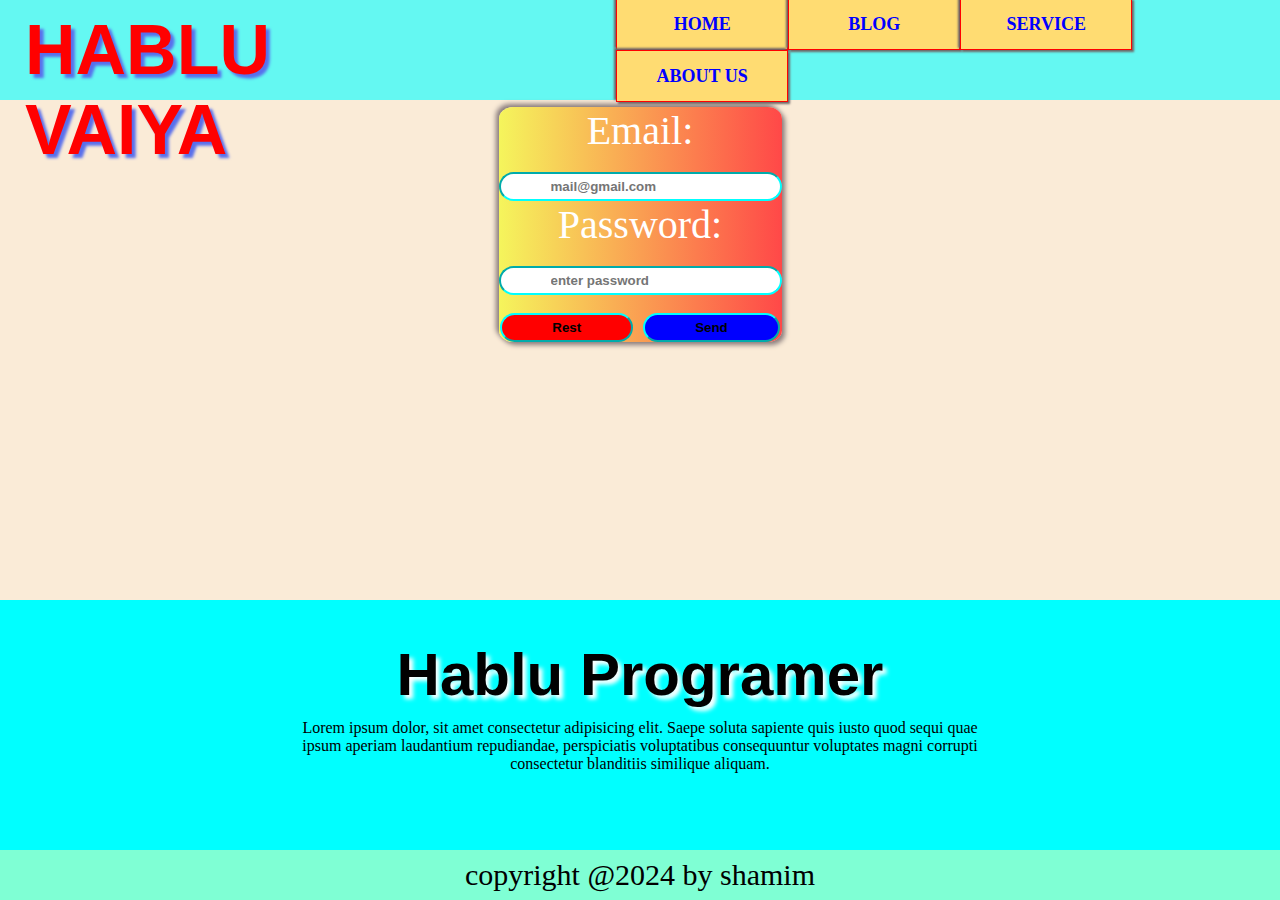
<file: basic/index.html>
<!DOCTYPE html>
<html lang="en">
<head>
  <meta charset="UTF-8">
  <meta name="viewport" content="width=device-width, initial-scale=1.0">
  <link rel="stylesheet" href="https://cdnjs.cloudflare.com/ajax/libs/font-awesome/6.5.2/css/all.min.css" integrity="sha512-SnH5WK+bZxgPHs44uWIX+LLJAJ9/2PkPKZ5QiAj6Ta86w+fsb2TkcmfRyVX3pBnMFcV7oQPJkl9QevSCWr3W6A==" crossorigin="anonymous" referrerpolicy="no-referrer" />
  <link rel="stylesheet" href="style.css">
<title>Document</title>
</head>
<body>
<!--Header part start-->
<header>
<div class="logo">HABLU VAIYA</div>
<div class="navbar">
  <ul>
    <li><a href="#">Home</a></li>
    <li><a href="#">Blog</a></li>
    <li><a href="#">Service</a>
    <ul>
      <li>Web design</li>
      <li>Web devlopment</li>
      <li>Graphic</li>
    </ul>

    </li>
  
    <li><a href="#">About Us</a></li>
    
  </ul>
</div>


</header>
<!--Header part end-->

<!--form part start-->
<div class="form1">
  <form action="#" method="get">
Email:<br>
<input type="text" id="eamil" placeholder="mail@gmail.com"><br>
Password: <br>
<input type="password" id="pass" placeholder="enter password"><br>
<input type="reset" value="Rest" class="btnn">
<input type="submit" value="Send" class="btn">

  </form>
</div>

<!--form part end-->

<!--footer part start-->
<footer>


  <div class="name">
<h1>Hablu Programer</h1>
</div>


<div class="text">
  <p>Lorem ipsum dolor, sit amet consectetur adipisicing elit. Saepe soluta sapiente quis iusto quod sequi quae ipsum aperiam laudantium repudiandae, perspiciatis voluptatibus consequuntur voluptates magni corrupti consectetur blanditiis similique aliquam.</p>
</div>
<div class="icon">
  <i class="fa-brands fa-facebook"></i>
  <i class="fa-brands fa-twitter"></i>
  <i class="fa-brands fa-square-instagram"></i>
  <i class="fa-brands fa-linkedin"></i>
  <i class="fa-brands fa-youtube"></i>
</div>

<div class="copy">
  copyright @2024 by shamim 
</div>

</footer>

<!--footer part end-->


</body>
</html>
</file>
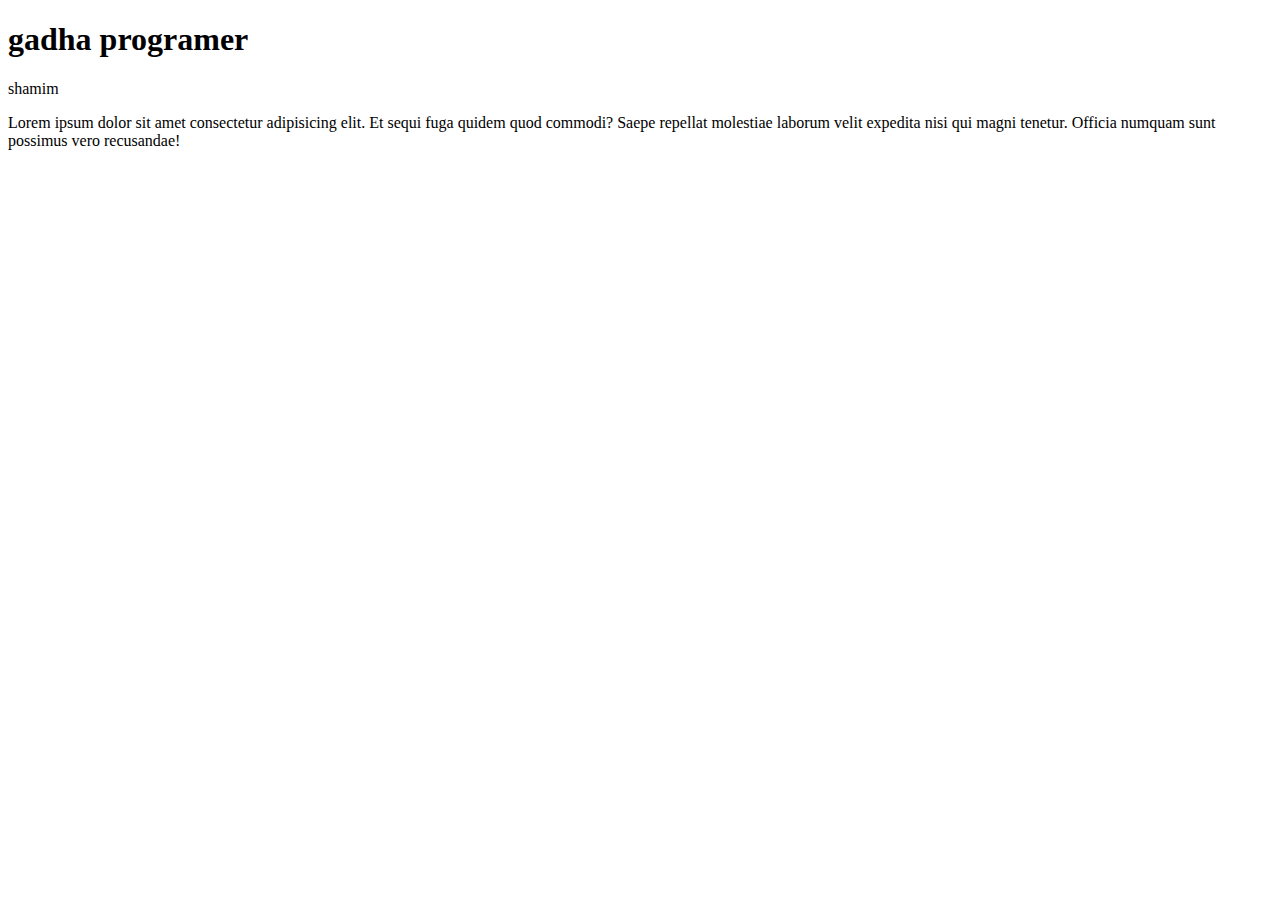
<file: first-project/index.html>
<!DOCTYPE html>
<html lang="en">
<head>
    <meta charset="UTF-8">
    <meta name="viewport" content="width=device-width, initial-scale=1.0">
    <title>Document</title>
</head>
<body>
   <h1>gadha programer</h1> 
    <p> shamim </p>
   <p>Lorem ipsum dolor sit amet consectetur adipisicing elit. Et sequi fuga quidem quod commodi? Saepe repellat molestiae laborum velit expedita nisi qui magni tenetur. Officia numquam sunt possimus vero recusandae!</p>
</body>
    
</html>
</file>
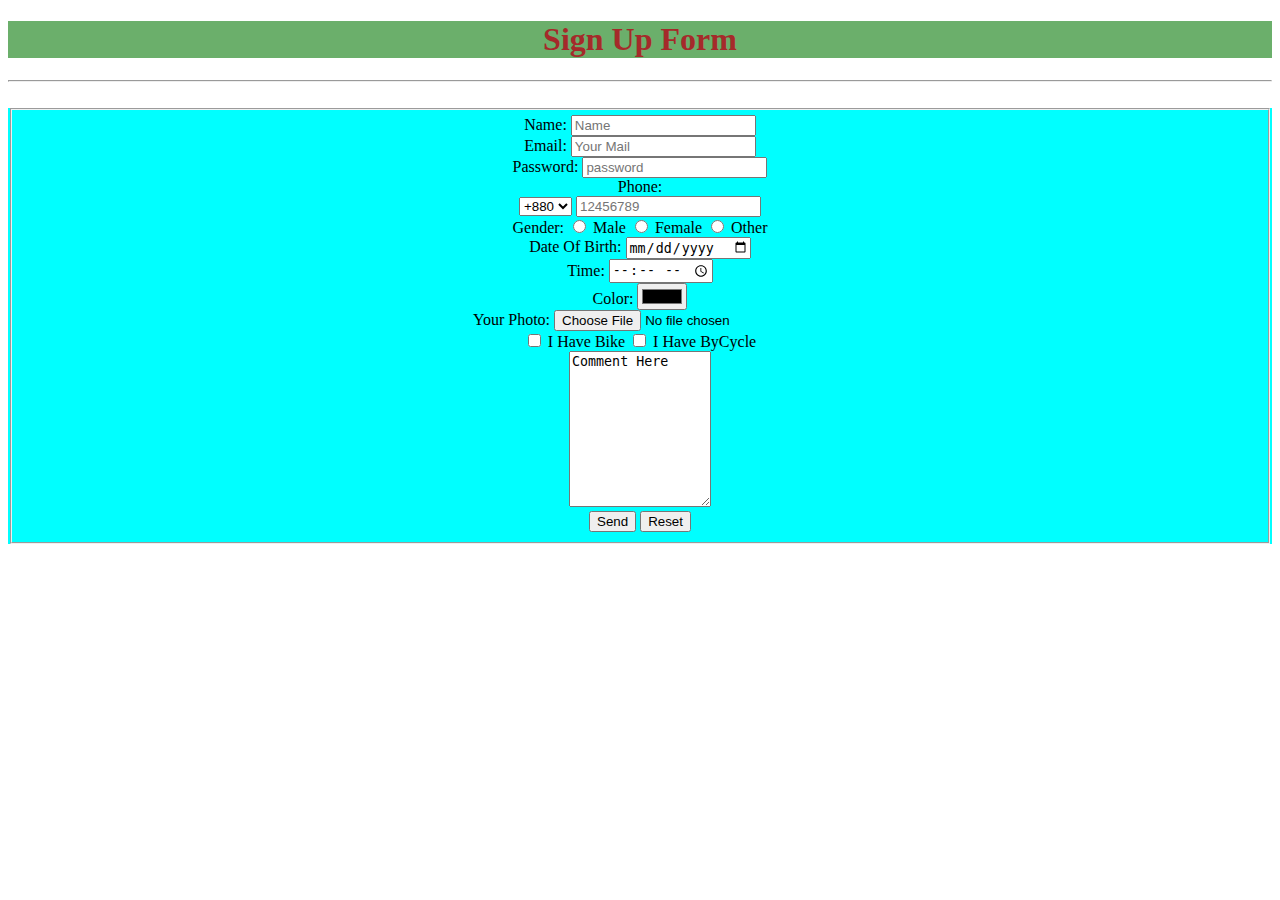
<file: basic/form.html>
<!DOCTYPE html>
<html lang="en">
<head>
    <meta charset="UTF-8">
    <meta name="viewport" content="width=device-width, initial-scale=1.0">
    <title>Form</title>
</head>
<body>
    <h1 style="text-align: center; color: brown; background-color: rgb(107, 175, 107);">Sign Up Form</h1>
    <hr>
 <br>
 <form style="text-align: center; color: black; background-color: aqua;" >
    <fieldset>
 <label for="user">Name:</label>
 <input type="Name" id="user" placeholder="Name">
 <br>
 <label for="email">Email:</label>
 <input type="email" id="email" placeholder="Your Mail" required>
 <br>
 <label for="pass">Password:</label>
 <input type="password" id="pass" placeholder="password" required>
 <br>
 <label for="phn">Phone:</label><br>
 <select name="phone" >
    <option value="+880">+880</option>
    <option value="+990">+990</option>   
     <option value="+660">+660</option>  
       <option value="+110">+880</option>
 </select>
 <input type="number " id="phn" placeholder="12456789"><br>

 Gender:
 <input type="radio" id="gnd" name
 ="Gender">
 <label for="gnd">Male</label>
 <input type="radio" id="gnd1" name="Gender">
 <label for="gnd1">Female</label>
 <input type="radio" id="gnd2" name="Gender">
 <label for="gnd2">Other</label><br>
 <label for="date">Date Of Birth:</label>
 <input type="date" id="date"><br>
 <label for="tm">Time:</label>
 <input type="time" id="tm"><br>
 <label for="clr">Color:</label>
 <input type="color" id="clr"><br>
 <label for="file">Your Photo:</label>
 <input type="file" id="file">
 <br>
 <input type="checkbox" id="vcl">
 <label for="vcl">I Have Bike</label>
 <input type="checkbox" id="1vcl">
 <label for="1vcl">I Have ByCycle</label><br>
 <textarea name="coment" cols="15" rows="10">Comment Here</textarea><br>
 <input type="submit" value="Send">
 <input type="reset" value="Reset">
 </fieldset>
 </form>
</body>
</html>
</file>
<file: basic/style.css>
body{
    padding: 0;
    margin: 0;
    box-sizing: border-box;
    background-color: antiquewhite;
}
/* header start */
header{
width: 100%;
height: 100px;
background-color: rgba(35, 254, 254, 0.702);
color: rgb(255, 0, 0);
display: flex;

}
div.logo{
font-family: Arial, Helvetica, sans-serif;
font-size: 70px;
font-weight: bold;
padding: 0%;
padding-top: 10px;
padding-left: 5px;
text-shadow: 4px 4px 3px rgb(89, 111, 236);
margin-left: 20px;
}

.navbar{
    display: flex;
    justify-content: center;
    align-items: center;
    padding-left: 100px;
    
}

.navbar ul {
    list-style: none;
}
.navbar ul li{
    background-color: rgb(255, 220, 114);
    width: 170px;
    height: 50px;
    line-height: 50px;
  border: 1px double rgb(255, 0, 0);
text-align: center;
float: left;
font-size: 18px;
font-weight: bold;
color: rgb(255, 0, 0);
text-transform: uppercase;
position: relative;
box-shadow: 2px 2px 2px rgb(112, 102, 102),
-2px -2px 2px rgb(112, 102, 102);
}

.navbar ul li a{
    text-decoration: none;
    align-items: center;
    color: blue;
}
 
.navbar ul li:hover{
background-color: rgb(0, 255, 0);
transition: all ease-in 0.5s;
}

.navbar ul ul{ 
    display: none;

}
.navbar ul li:hover>ul{
    display: block;
}
.navbar ul ul li {
    background-color: rgb(232, 229, 208);
    color: gray;
}
.navbar ul ul li:hover{
    background-color: dodgerblue;
}
/* header end */

/* footer start */

footer{
    position: absolute;
    bottom: 0;
text-align: center;
background-color: rgb(0, 255, 255);
width: 100%;


}
.name h1{
    font-family: Arial, Helvetica, sans-serif;
    font-size: 60px;
    font-weight: bold;
    color: rgb(1, 1, 1);
    text-shadow: 4px 4px 4px rgb(255, 255, 255);
}
 .text p{
width:700px ;
text-align: center;
margin: 0 auto;
position: relative;
top: -30px;

 }
 .icon i{
    font-size: 40px;
    position: relative;
    top: -20px;
    padding: 5px;
 }
.copy{
    height: 50px;
    width: 100%;
    background-color: aquamarine;
    line-height: 50px;
    font-size: 30px;
}
/* footer end */

/* form start */
 
.form1{
background : linear-gradient(to right, rgb(245, 245, 92), rgb(255, 72, 72) );
color: white;
text-align: center;
font-size: 40px;
margin: 0 auto;
width: fit-content;
height: fit-content;
margin-top: 7px;
border-radius: 5%;
box-shadow: 3px 3px 5px rgb(137, 124, 124),
-3px -3px 5px rgb(137, 124, 124);


}
.form1 input{
    padding: 5px 50px;
border-color: aqua;
border-radius: 50px;
font-weight: bold;

}
.form1 .btnn{
    background-color: red;
}
.form1 .btn{
    background-color: blue;
}

/* form end */
/*mobile view*/
@media (max-width:800px) {
    header{
        width: 78%;
    }
    div.logo{
        width: 59%%;
    }
    body{width: 78%;}
}
</file>
